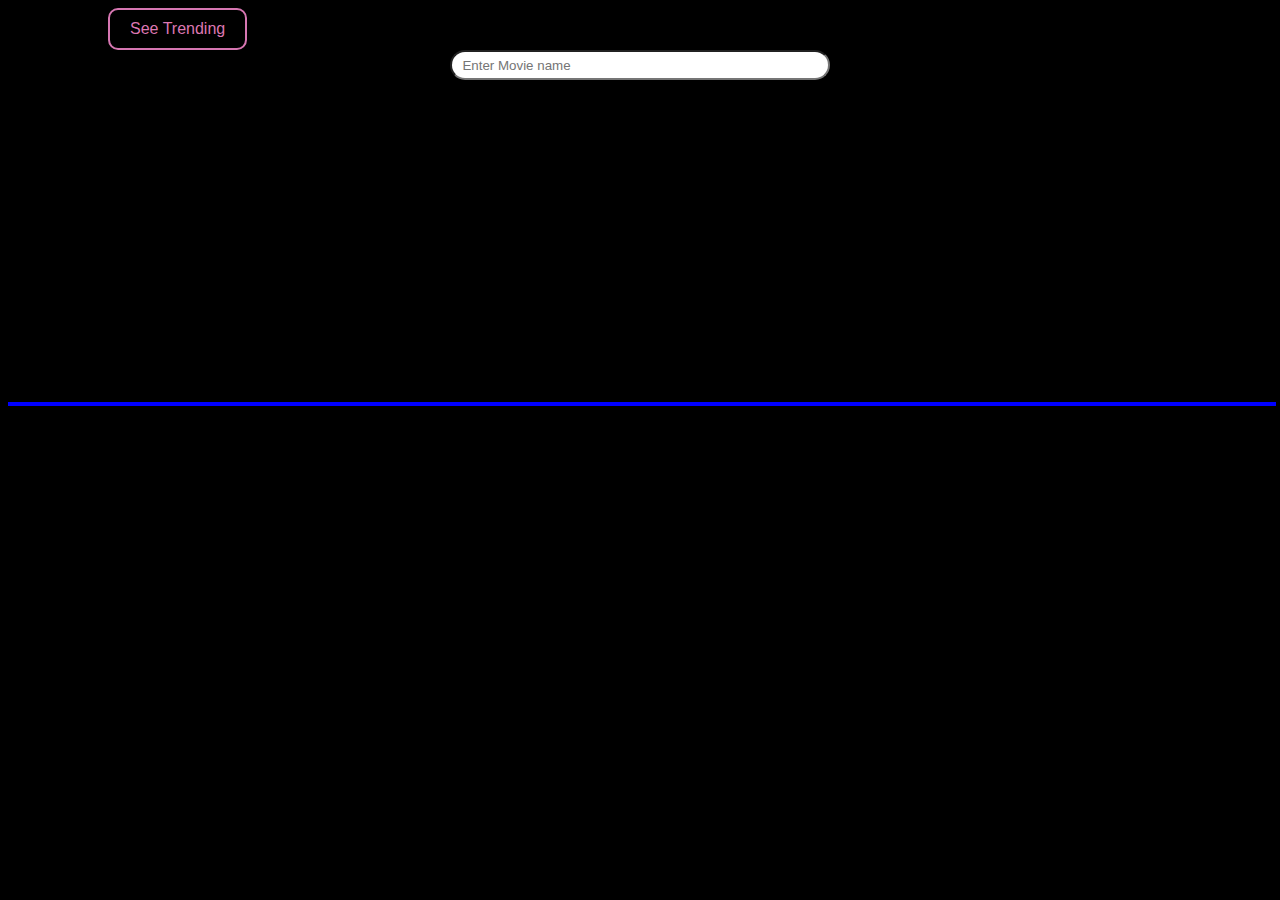
<file: index.html>
<!DOCTYPE html>
<html lang="en">
<head>
    <meta charset="UTF-8">
    <meta http-equiv="X-UA-Compatible" content="IE=edge">
    <meta name="viewport" content="width=device-width, initial-scale=1.0">
    <title>Apna Hotstar App</title>
     <link rel="stylesheet" href="./main.css">
    
     <style>
        
     </style>
</head>
<body>
    <div id="container"> 
          <button id="trendings"><a href="./trending.html">See Trending</a></button>
         <input type="text" oninput="de_bouncing(main,500)" id="inputs" placeholder="Enter Movie name">
         <div id="inputs_container"></div> 

    </div>
      
   <div id="box"></div>


</body>
</html>
 <script src="main.js"></script>
</file>
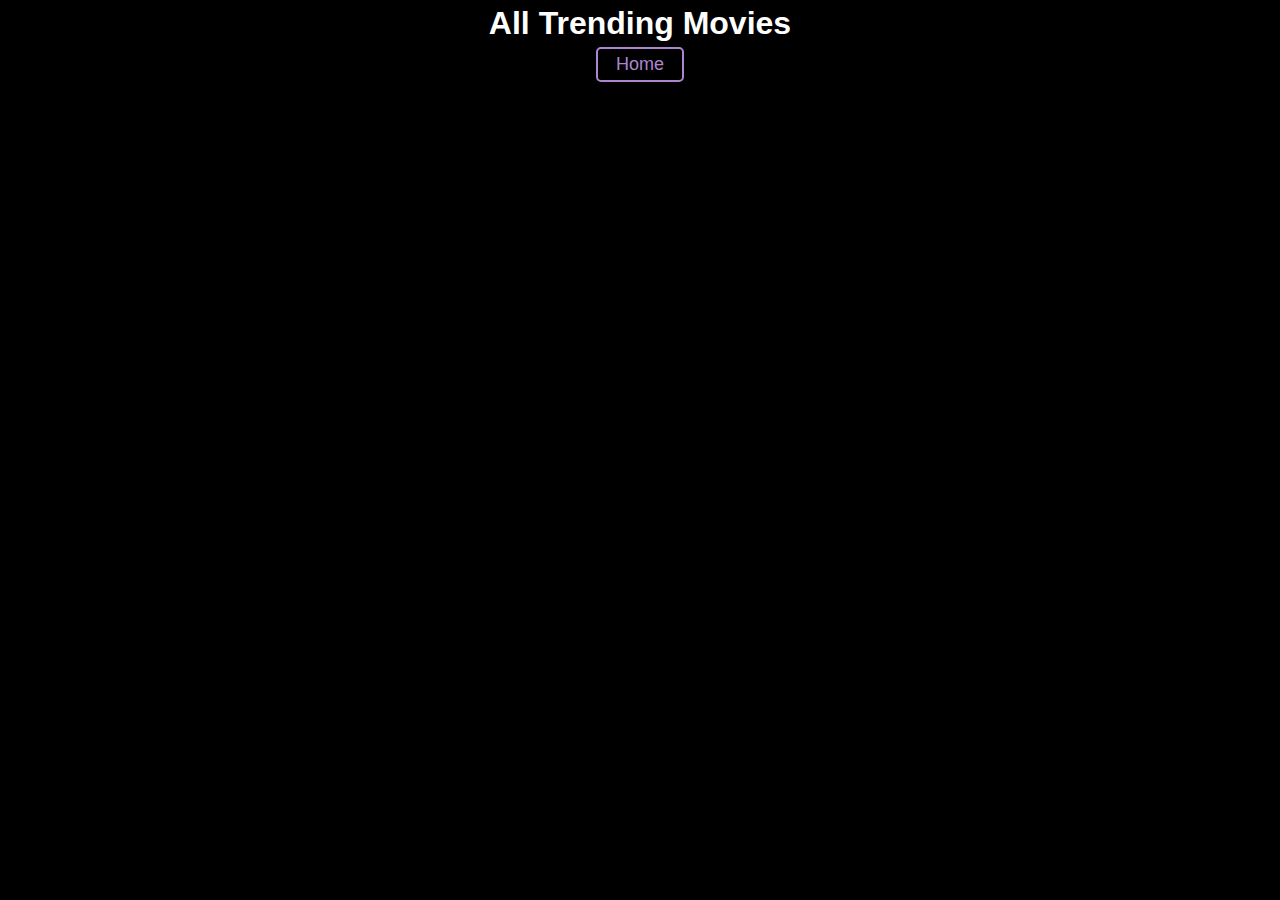
<file: trending.html>
<!DOCTYPE html>
<html lang="en">
<head>
    <meta charset="UTF-8">
    <meta http-equiv="X-UA-Compatible" content="IE=edge">
    <meta name="viewport" content="width=device-width, initial-scale=1.0">
    <title>Trending Movies</title>
    <link rel="stylesheet" href="trending.css">
    <style>
     
    </style>
</head>
<body> 
      <h1>All Trending Movies</h1> 
      <button><a href="./index.html">Home</a></button>
      <div id="trending_container">

      </div>
   

</body>
</html>

<script src="trending.js"></script>
</file>
<file: main.css>
body{
    background-color: black;
}
#container{
    height:auto;
    width:100%;
    /* border:2px solid red; */
    /* background-image: url("https://encrypted-tbn0.gstatic.com/images?q=tbn:ANd9GcSxNcs1uHS43096Ld_m-zKFDPSWMpDtUc-C9Q&usqp=CAU"); */
    background-position: center;
    background-size: 100%;
    margin-bottom: 20px;
 
   }
input{
    height:30px;
    width:30%;
    border-radius:50px;
    display: block;
    margin: auto;
    box-sizing: border-box;
    padding-left: 10px;
}
#inputs_container{
    height:300px;
    width:30%;
    border:2px solid black;
    border-top: none;
    margin: auto;
    overflow: scroll;
    color:white
}
#box{
    height:auto;
    width:100%;
    border:2px solid blue;
    display: flex;
    align-items: center;justify-content: center;
    color:white;

    
}
#trendings{
   border:none;padding:10px 20px;
   border:2.5px solid rgb(214, 118, 177);
   border-radius: 10px;
   background-color: black;
   margin-left: 100px;
}
#trendings>a{
  text-decoration: none;;
  color:rgb(221, 119, 178);font-size: 16px;
}
</file>
<file: trending.css>
*{
    padding:0px;
    margin:0px;
   font-family: Arial, Helvetica, sans-serif;
}
body{
    background-color: black;
}
#trending_container{
    height:auto;width:100%;
     /* border:1px solid blue; */
    display:grid;grid-template-columns:repeat(4,1fr);
    gap:10px;
   
}
#trending_container>div{
    height:auto;
    border:1px solid red;
     background-color: rgb(72, 66, 78);
     border-radius: 10px;
}
#trending_container>div>img{
    border-top-left-radius: 10px;border-top-right-radius: 10px;
    width:100%;
}

h1{
   color:White;
   text-align: center;
   margin-top: 5px;
   margin-bottom: 5px;
}
button{
    border:none;
    padding:5px 18px;
   
    border:2px solid rgb(172, 134, 207);
    background-color: black;
    border-radius: 5px;
    display: block;
    margin: auto;
    margin-bottom: 4px;

}
button>a{
    text-decoration: none;
    font-size: 18px;
    color:rgb(172, 134, 207)
}
h3{
     margin-top: 10px; 
    margin-bottom: 10px;
    margin-left: 10px;
    color: White;
}
h3+p,h5{
    margin-bottom: 7px;
    margin-left: 10px;
    font-weight: bold;
    font-size: 13px;
}
</file>
